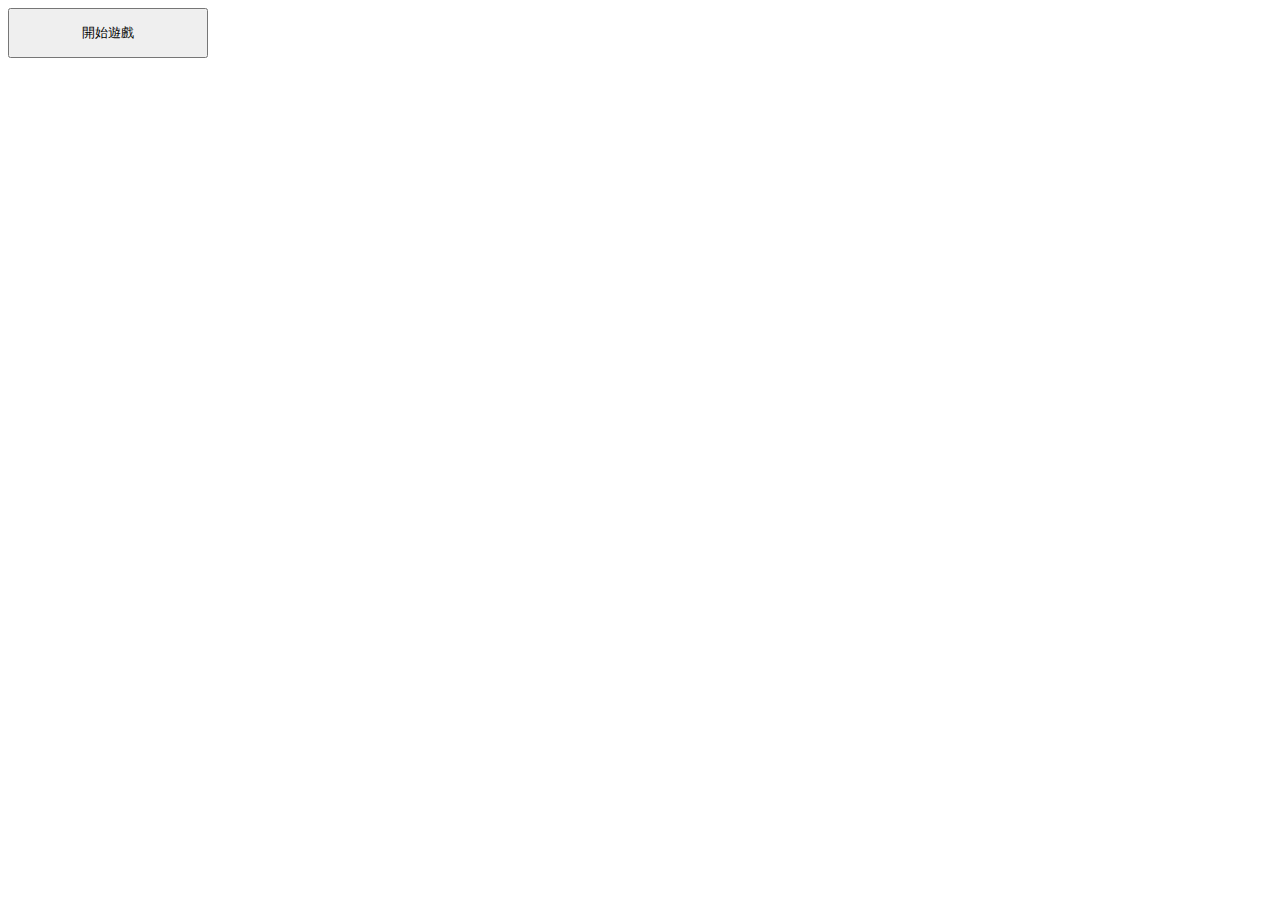
<file: index.html>
<!DOCTYPE html>
<html>
<meta http-equiv="Content-Type" content="text/html; charset=utf-8">
<meta name="viewport" content="width=device-width, initial-scale=1.0">
<head>
<script src="https://code.jquery.com/jquery-2.2.1.min.js"></script>
<style>
table {
    width:80%;
}
table, th, td {
    border: 1px solid black;
    border-collapse: collapse;
}
td{
  width:2px;
  
}
</style>
</head>
<script>
$(document).ready(function(){

  $('#main').hide();
});
function h(){
$('#main').toggle();

  $('#btn').hide();
  start();
};
</script>
<body>
  <button id="btn"style="width:200px;height:50px;position:absolute;" onclick="h()">開始遊戲</button>
  <div id="score"style="position:absolute;bottom:20px"></div>
<div id="main" style="width:100%;height:100%;">  



<table>
  <tr>
   <td></td>
    <td></td>		
    <td></td>
     <td></td>
     <td></td>		
    <td></td>
     <td></td>
     <td></td>		
    <td></td>
     <td></td>
     <td></td>		
    <td></td>
  </tr>
  <tr>
     <td></td>
     <td></td>		
    <td></td>
       <td></td>
     <td></td>		
    <td></td>
       <td></td>
     <td></td>		
    <td></td>
       <td></td>
     <td></td>		
    <td></td>
  <tr>
   <td></td>
     <td></td>		
    <td></td>
       <td></td>
     <td></td>		
    <td></td>
       <td></td>
     <td></td>		
    <td></td>
       <td></td>
     <td></td>		
    <td></td>
  </tr>
  <tr>
      <td></td>
     <td></td>		
    <td></td>
       <td></td>
     <td></td>		
    <td></td>
       <td></td>
     <td></td>		
    <td></td>
       <td></td>
     <td></td>		
    <td></td>
  </tr>
</table>


<table>
  <tr>
   <td></td>
     <td></td>		
    <td></td>
       <td></td>
     <td></td>		
    <td></td>
       <td></td>
     <td></td>		
    <td></td>
       <td></td>
     <td></td>		
    <td></td>
  </tr>
  <tr>
     <td></td>
     <td></td>		
    <td></td>
       <td></td>
     <td></td>		
    <td></td>
       <td></td>
     <td></td>		
    <td></td>
       <td></td>
     <td></td>		
    <td></td>
  <tr>
   <td></td>
     <td></td>		
    <td></td>
       <td></td>
     <td></td>		
    <td></td>
       <td></td>
     <td></td>		
    <td></td>
       <td></td>
     <td></td>		
    <td></td>
  </tr>
  <tr>
      <td></td>
     <td></td>		
    <td></td>
       <td></td>
     <td></td>		
    <td></td>
       <td></td>
     <td></td>		
    <td></td>
       <td></td>
     <td></td>		
    <td></td>
  </tr>
</table>
</div>

<script>


var x = $("td").width();
$("td").height(x);

$(window).resize(function() {
 var x = $("td").width();
$("td").height(x);
});

for(i=0;i < $("td").length;i++){
	var as = $("td")[i];//as會變為plain HTML   <tr>..</tr>
	$(as).attr('id',i);//所以要再用jquery包起來


};

var current = 0;
var direction ="right";//一開始的前進方向
var currentBody=[current];
var score1 = 0;
var snackColor ='black';

var apple = Math.floor((Math.random() * 95) + 1);//產生一個隨機的蘋果
$("#"+(apple)).css('background','red');//

document.onkeydown = function(key){

if (key.code=='ArrowLeft') { 
	
	direction ="left";
	

}else if(key.code=="ArrowRight"){
	direction ="right";
    
}else if(key.code=="ArrowUp"){
	direction ="up";

}else if(key.code=="ArrowDown"){
	direction ="down";
   

}


}
   
for(i=0;i<currentBody.length;i++){//一開始的黑色
$("#"+currentBody[i]).css('background',snackColor)
 };
function start(){
var starts =  setInterval(function(){





 if(direction=="right"){

 	if(currentBody[0]!=11&&currentBody[0]!=23&&currentBody[0]!=35&&currentBody[0]!=47&&currentBody[0]!=59&&currentBody[0]!=71&&currentBody[0]!=83&&currentBody[0]!=95){
	
   current=currentBody[((currentBody.length)-1)];//a[3]為最後一元素但a.length為4，所以減1，current表示蛇陣列的尾巴id，記錄上一輪尾巴的坐標


  var last = currentBody[(currentBody.length)-1];//在移動前記錄尾巴元素 

    for(i=(currentBody.length)-1;i>0;i--){///前進時後一個元素id護變為前一個id
    currentBody[i]=currentBody[i-1]
    
    };

    cc = currentBody.slice(0);
    delete cc[0];
    
    cc.push(last);
    
     currentBody[0]+=1;

   if(($.inArray(currentBody[0],cc))!=-1){
  if(currentBody[0]!=apple){
    clearInterval(starts);
    $('body').html("遊戲結束"+score1);
   };

};




$("#"+(current)).css("background","white");



for(i=0;i<currentBody.length;i++){//蛇的陣列元素是黑色
$("#"+currentBody[i]).css('background',snackColor)
 };

	if(currentBody[0]==apple){
   
	currentBody.push(apple);
  score1++;
   console.log("aa");
  $('#score').html("你的分數為"+score1);
  for(;;){//如果蘋果產生在蛇身體上，重新產生蘋果直到不在
   apple = Math.floor((Math.random() * 95) + 1);
   if(($.inArray(apple,currentBody))==-1){
  
    break;
   }
 };
 $("#"+(apple)).css('background','red');//讓蘋果的位置是紅色
};

 }else{
     clearInterval(starts);
    $('body').html("遊戲結束"+score1);
 
 };
 };


 if(direction=="left"){
 	if(currentBody[0]!=0&&currentBody[0]!=12&&currentBody[0]!=24&&currentBody[0]!=36&&currentBody[0]!=48&&currentBody[0]!=60&&currentBody[0]!=72&&currentBody[0]!=84){

   current=currentBody[((currentBody.length)-1)];//a[3]為最後一元素但a.length為4，所以減1，current表示蛇陣列的尾巴id，記錄上一輪尾巴的坐標


  var last = currentBody[(currentBody.length)-1];//在移動前記錄尾巴元素


 for(i=(currentBody.length)-1;i>0;i--){///前進時後一個元素id護變為前一個id
    currentBody[i]=currentBody[i-1]
    
    };
   
    cc = currentBody.slice(0);
    delete cc[0];
         //////////看是否撞到身體，使用var last記錄完後，把頭刪掉加上上次的尾巴
    cc.push(last);
    
     currentBody[0]-=1;

   if(($.inArray(currentBody[0],cc))!=-1){
  if(currentBody[0]!=apple){
    clearInterval(starts);
    $('body').html("遊戲結束"+score1);
   };//////////看是否撞到身體，使用var last記錄完後，把頭刪掉加上上次的尾巴

};




$("#"+(current)).css("background","white");



for(i=0;i<currentBody.length;i++){//蛇的陣列元素是黑色
$("#"+currentBody[i]).css('background',snackColor)
 };

  if(currentBody[0]==apple){
  currentBody.push(apple);
  score1++;
  $('#score').html("你的分數為"+score1);

  for(;;){//如果蘋果產生在蛇身體上，重新產生蘋果直到不在
   apple = Math.floor((Math.random() * 95) + 1);
   if(($.inArray(apple,currentBody))==-1){
   
    break;
   }
 };

$("#"+(apple)).css('background','red');//讓蘋果的位置是紅色
  
    };


 }else{
     clearInterval(starts);
    $('body').html("遊戲結束"+score1);
 
 };
 };
 if(direction=="down"){
 	if(currentBody[0]!=84&&currentBody[0]!=85&&currentBody[0]!=86&&currentBody[0]!=87&&currentBody[0]!=88&&currentBody[0]!=89&&currentBody[0]!=90&&currentBody[0]!=91&&currentBody[0]!=92&&currentBody[0]!=93&&currentBody[0]!=94&&currentBody[0]!=95){


   current=currentBody[((currentBody.length)-1)];//a[3]為最後一元素但a.length為4，所以減1，記錄上一輪尾巴的坐標

 var last = currentBody[(currentBody.length)-1];//在移動前記錄尾巴元素 


for(i=(currentBody.length)-1;i>0;i--){///前進時後一個元素id護變為前一個id
    currentBody[i]=currentBody[i-1]
    
    };

   
    cc = currentBody.slice(0);
    delete cc[0];
    
    cc.push(last);
    
     currentBody[0]+=12;

   if(($.inArray(currentBody[0],cc))!=-1){
  if(currentBody[0]!=apple){
    clearInterval(starts);
    $('body').html("遊戲結束得分為"+score1);
   };

};



$("#"+(current)).css("background","white");



for(i=0;i<currentBody.length;i++){//蛇的陣列元素是黑色
$("#"+currentBody[i]).css('background',snackColor)
 };


  if(currentBody[0]==apple){
  currentBody.push(apple);
  score1++;
  $('#score').html("你的分數為"+score1);

  for(;;){//如果蘋果產生在蛇身體上，重新產生蘋果直到不在
   apple = Math.floor((Math.random() * 95) + 1);
   if(($.inArray(apple,currentBody))==-1){
   
    break;
   }
 };

$("#"+(apple)).css('background','red');//讓蘋果的位置是紅色
  
    };

 }else{
     clearInterval(starts);
    $('body').html("遊戲結束"+score1);
 
 };
 };
 if(direction=="up"){
 	if(currentBody[0]!=0&&currentBody[0]!=1&&currentBody[0]!=2&&currentBody[0]!=3&&currentBody[0]!=4&&currentBody[0]!=5&&currentBody[0]!=6&&currentBody[0]!=7&&currentBody[0]!=8&&currentBody[0]!=9&&currentBody[0]!=10&&currentBody[0]!=11){
	
/////////
   current=currentBody[((currentBody.length)-1)];//a[3]為最後一元素但a.length為4，所以減1，記錄上一輪尾巴的坐標，讓他變白色
////////



 var last = currentBody[(currentBody.length)-1];//在移動前記錄尾巴元素 



for(i=(currentBody.length)-1;i>0;i--){///前進時後一個元素id護變為前一個id
    currentBody[i]=currentBody[i-1]
    
    };
 
    cc = currentBody.slice(0);
    delete cc[0];
    
    cc.push(last);
    
     currentBody[0]-=12;

   if(($.inArray(currentBody[0],cc))!=-1){
  if(currentBody[0]!=apple){
    clearInterval(starts);
    $('body').html("遊戲結束得分為"+score1);
   };

};


//////    
$("#"+(current)).css("background","white");


//////
for(i=0;i<currentBody.length;i++){//蛇的陣列元素是黑色
$("#"+currentBody[i]).css('background',snackColor)
 };


//////
  if(currentBody[0]==apple){
  currentBody.push(apple);
  score1++;
  $('#score').html("你的分數為"+score1);

  for(;;){//如果蘋果產生在蛇身體上，重新產生蘋果直到不在
   apple = Math.floor((Math.random() * 95) + 1);
   if(($.inArray(apple,currentBody))==-1){
    
    break;
   }
 };

$("#"+(apple)).css('background','red');//讓蘋果的位置是紅色
  
    };
//////

 }else{
     clearInterval(starts);
    $('body').html("遊戲結束"+score1);
 
 };
 };



},300);
};



</script>

</body>



</html>
</file>
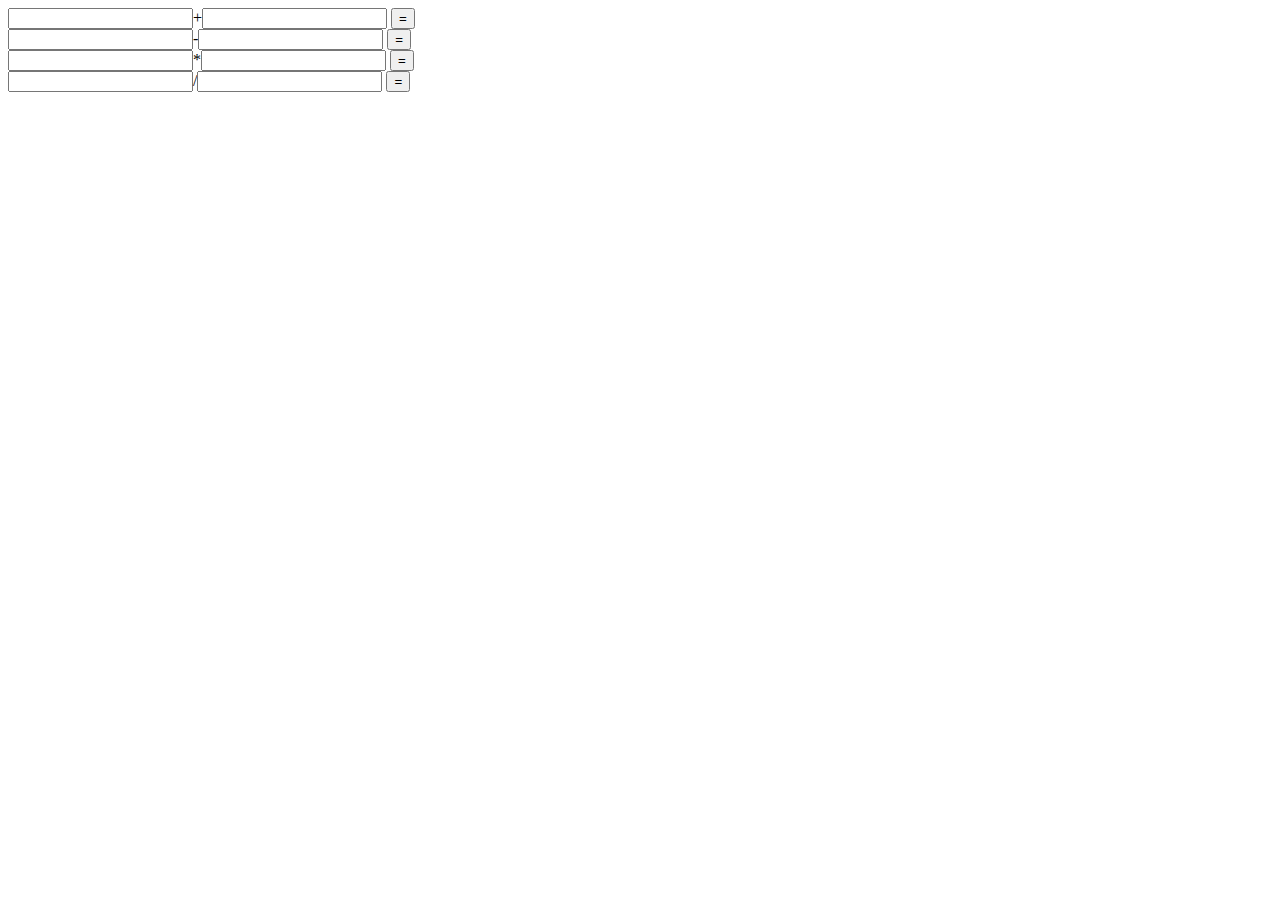
<file: index.html.html>
<!DOCTYPE html>
<html>
    <body>
        <input id="a" type = "text" />+<input id="b" type ="text" />
        <button onclick = "sum()">=</button>
        <output id = "c"></output>
        <br>
        <input id = "a1" type = "text" />-<input id = "b1" type = "text" />
        <button onclick = "minus()">=</button>
        <output id = "c1"></output>
        <br>
        <input id = "a2" type = "text" />*<input id = "b2" type = "text" />
        <button onclick = "mutiple()">=</button>
        <output id = "c2"></output>
        <br>
        <input id = "a3" type = "text" />/<input id = "b3" type = "text" />
        <button onclick = "divide()">=</button>
        <output id = "c3"></output>
       
        <script>
            function sum(){
                var a = parseInt(document.getElementById('a').value);
                var b = parseInt(document.getElementById('b').value);
                document.getElementById('c').value = a+b
            }
            function minus(a,b){
                var a = parseInt(document.getElementById('a1').value);
                var b = parseInt(document.getElementById('b1').value);
                document.getElementById('c1').value = a-b
            }
            function mutiple(a,b){
                var a = parseInt(document.getElementById('a2').value);
                var b = parseInt(document.getElementById('b2').value);
                document.getElementById('c2').value = a*b
            }
            function divide(a,b){
                var a = parseInt(document.getElementById('a3').value);
                var b = parseInt(document.getElementById('b3').value);
                document.getElementById('c3').value = a/b
            }
        </script>
    </body>
</html>
</file>
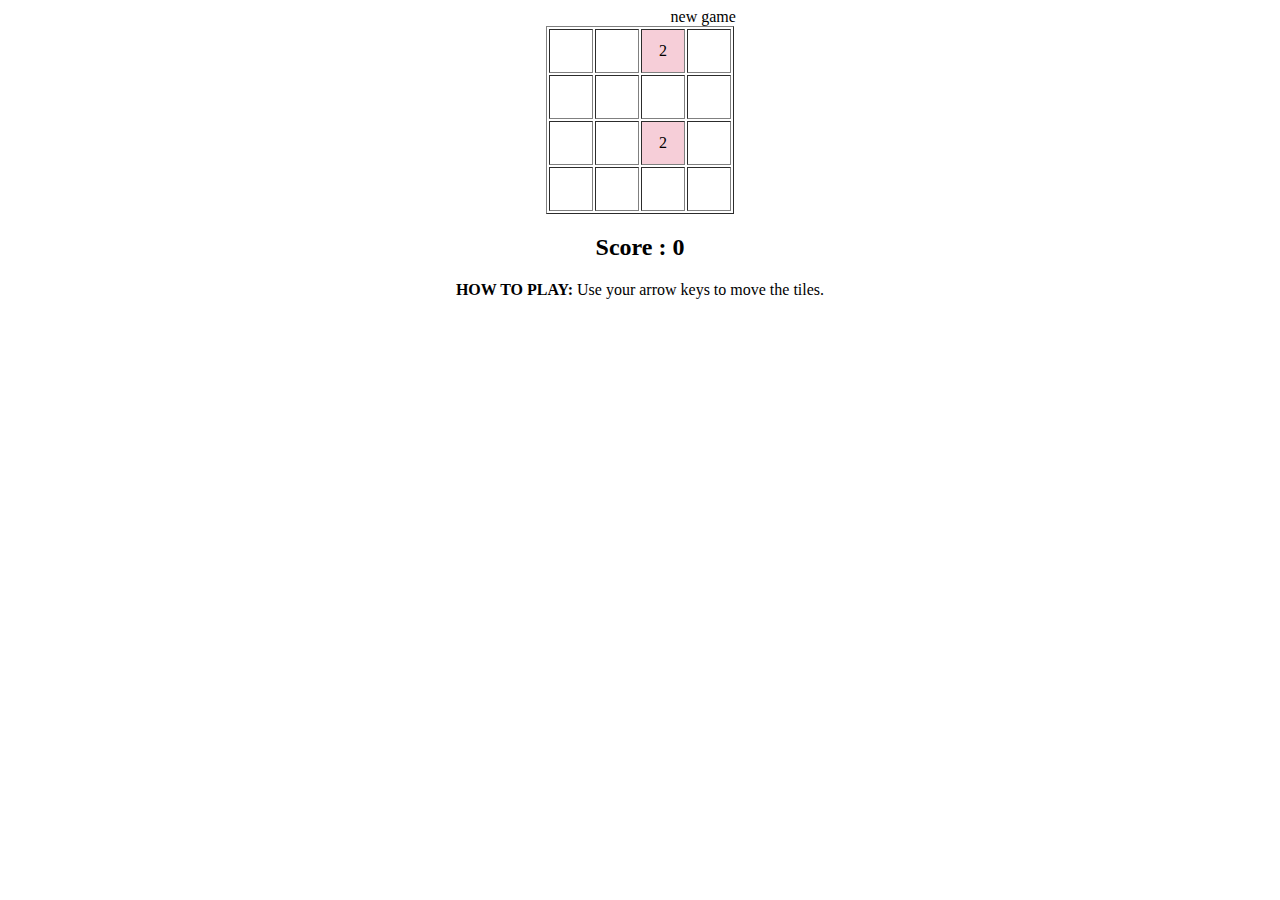
<file: website/2048.html>
<!DOCTYPE html>
<html>
 <head>
  <title> Javascript : 2048 puzzle</title>
 </head>
 <body>
	<center>
	<a style="cursor: pointer; padding-left: 10%;" onclick="return load();">new game</a>
	<div id="canvas"></div>	
	<h2>Score : <div style="display:inline;" id="score"></div></h2>
	<b>HOW TO PLAY:</b> Use your arrow keys to move the tiles.
	</center>
	<script type="text/javascript">
    <!--
	//Size of the grid
	var size = 4;
	var min = 0;
	var max = size - 1;
	
	var isMoved = false;
	var score = 0;
	
	var excludeIds = [];

	function load() {
		//alert("load");
		//Load the table
		var html = '<table border="1">';
		for(var row=0;row<size;row++) {
			html += '<tr>';
			for(var col=0;col<size;col++) {
				var id = row+""+col;
				html += '<td align="center" valign="center" height="40" width="40" id="'+id+'"></td>';
			}
			html += '</tr>';
		}
		html += '</table>';
		//alert(html);
		document.getElementById("canvas").innerHTML = html;

		var id1 = getId();
		var id2 = "";
		while(true) {
			id2 = getId();
			if(id1 != id2)
			break;
		}
		//Set initial 2 values
		document.getElementById(id1).innerHTML = "2";
		document.getElementById(id2).innerHTML = "2";

		document.getElementById(id1).style.backgroundColor = getColor(2);
		document.getElementById(id2).style.backgroundColor = getColor(2);
		
		score = 0;
		document.getElementById("score").innerHTML = score;

		return false;
	}
	function getRandom()
	{
		return Math.floor(Math.random()*(max-min+1)+min);
	}
	function getId()
	{
		var i = getRandom();
		var j = getRandom();
		return i+""+j;
	}
	function up() {
		isMoved = false;
		excludeIds = [];
		for(var j=min;j<=max;j++) {
			for(var i=min;i<=max;i++) {
				var id = i+""+j;
				if(document.getElementById(id).innerHTML != "") {
					moveUp(id);
				}
			}
		}
		if(isMoved == true) {
			update();
		}
		return false;
	}
	function moveUp(id) {		
		if(!id.startsWith(min)) {
			var arr = id.split("");
			var i = parseInt(arr[0]);
			var j = parseInt(arr[1]);
			for(var k=(i-1);k>=min;k--) {
				var nId = k+""+j;
				if(document.getElementById(nId).innerHTML != "") {
					var val = parseInt(document.getElementById((k+1)+""+j).innerHTML);
					var nVal = parseInt(document.getElementById(nId).innerHTML);
					if(val == nVal) {
						if(excludeIds.indexOf(nId) == -1){
							excludeIds.push(nId);
							document.getElementById(nId).innerHTML = (val+nVal);
							document.getElementById(nId).style.backgroundColor = getColor((val+nVal));
							document.getElementById((k+1)+""+j).innerHTML = "";
							document.getElementById((k+1)+""+j).style.backgroundColor = "#ffffff";
							isMoved = true;
							score += (val+nVal);
						}
					}
					break;
				}
				else {
					document.getElementById(nId).innerHTML = document.getElementById((k+1)+""+j).innerHTML;
					document.getElementById(nId).style.backgroundColor = document.getElementById((k+1)+""+j).style.backgroundColor;
					document.getElementById((k+1)+""+j).innerHTML = "";
					document.getElementById((k+1)+""+j).style.backgroundColor = "#ffffff";
					isMoved = true;
				}
			}
		}
		return false;
	}
	function left() {
		isMoved = false;
		excludeIds = [];
		for(var i=min;i<=max;i++) {
			for(var j=min;j<=max;j++) {
				var id = i+""+j;
				if(document.getElementById(id).innerHTML != "") {
					moveLeft(id);
				}
			}
		}
		if(isMoved == true) {
			update();
		}
		return false;
	}
	function moveLeft(id) {
		if(!id.endsWith(min)) {
			var arr = id.split("");
			var i = parseInt(arr[0]);
			var j = parseInt(arr[1]);
			for(var k=(j-1);k>=min;k--) {
				var nId = i+""+k;
				if(document.getElementById(nId).innerHTML != "") {
					var val = parseInt(document.getElementById(i+""+(k+1)).innerHTML);
					var nVal = parseInt(document.getElementById(nId).innerHTML);
					if(val == nVal) {
						if(excludeIds.indexOf(nId) == -1){
							excludeIds.push(nId);
							document.getElementById(nId).innerHTML = (val+nVal);
							document.getElementById(nId).style.backgroundColor = getColor((val+nVal));
							document.getElementById(i+""+(k+1)).innerHTML = "";
							document.getElementById(i+""+(k+1)).style.backgroundColor = "#ffffff";
							isMoved = true;
							score += (val+nVal);
						}
					}
					break;
				}
				else {
					document.getElementById(nId).innerHTML = document.getElementById(i+""+(k+1)).innerHTML;
					document.getElementById(nId).style.backgroundColor = document.getElementById(i+""+(k+1)).style.backgroundColor;
					document.getElementById(i+""+(k+1)).innerHTML = "";
					document.getElementById(i+""+(k+1)).style.backgroundColor = "#ffffff";
					isMoved = true;
				}
			}
		}
		return false;
	}
	function down() {
		isMoved = false;
		excludeIds = [];
		for(var i=min;i<=max;i++) {
			for(var j=max;j>=min;j--) {
				var id = j+""+i;
				if(document.getElementById(id).innerHTML != "") {
					moveDown(id);
				}
			}
		}
		if(isMoved == true) {
			update();
		}
		return false;
	}
	function moveDown(id) {
		if(!id.startsWith(max)) {
			var arr = id.split("");
			var i = parseInt(arr[0]);
			var j = parseInt(arr[1]);
			for(var k=(i+1);k<=max;k++) {
				var nId = k+""+j;
				if(document.getElementById(nId).innerHTML != "") {
					var val = parseInt(document.getElementById((k-1)+""+j).innerHTML);
					var nVal = parseInt(document.getElementById(nId).innerHTML);
					if(val == nVal) {
						if(excludeIds.indexOf(nId) == -1){
							excludeIds.push(nId);
							document.getElementById(nId).innerHTML = (val+nVal);
							document.getElementById(nId).style.backgroundColor = getColor((val+nVal));
							document.getElementById((k-1)+""+j).innerHTML = "";
							document.getElementById((k-1)+""+j).style.backgroundColor = "#ffffff";
							isMoved = true;
							score += (val+nVal);
						}
					}
					break;
				}
				else {
					document.getElementById(nId).innerHTML = document.getElementById((k-1)+""+j).innerHTML;
					document.getElementById(nId).style.backgroundColor = document.getElementById((k-1)+""+j).style.backgroundColor;
					document.getElementById((k-1)+""+j).innerHTML = "";
					document.getElementById((k-1)+""+j).style.backgroundColor = "#ffffff";
					isMoved = true;
				}
			}
		}
		return false;
	}
	function right() {
		isMoved = false;
		excludeIds = [];
		for(var i=min;i<=max;i++) {
			for(var j=max;j>=min;j--) {
				var id = i+""+j;
				if(document.getElementById(id).innerHTML != "") {
					moveRight(id);
				}
			}
		}
		if(isMoved == true) {
			update();
		}
		return false;
	}
	function moveRight(id) {
		if(!id.endsWith(max)) {
			var arr = id.split("");
			var i = parseInt(arr[0]);
			var j = parseInt(arr[1]);
			for(var k=(j+1);k<=max;k++) {
				var nId = i+""+k;
				if(document.getElementById(nId).innerHTML != "") {
					var val = parseInt(document.getElementById(i+""+(k-1)).innerHTML);
					var nVal = parseInt(document.getElementById(nId).innerHTML);
					if(val == nVal) {
						if(excludeIds.indexOf(nId) == -1){
							excludeIds.push(nId);
							document.getElementById(nId).innerHTML = (val+nVal);
							document.getElementById(nId).style.backgroundColor = getColor((val+nVal));
							document.getElementById(i+""+(k-1)).innerHTML = "";
							document.getElementById(i+""+(k-1)).style.backgroundColor = "#ffffff";
							isMoved = true;
							score += (val+nVal);
						}
					}
					break;
				}
				else {
					document.getElementById(nId).innerHTML = document.getElementById(i+""+(k-1)).innerHTML;
					document.getElementById(nId).style.backgroundColor = document.getElementById(i+""+(k-1)).style.backgroundColor;
					document.getElementById(i+""+(k-1)).innerHTML = "";
					document.getElementById(i+""+(k-1)).style.backgroundColor = "#ffffff";
					isMoved = true;
				}
			}
		}
		return false;
	}
	function update() {		
		//Add new value
		var ids = [];
		for(var i=min;i<=max;i++) {
			for(var j=min;j<=max;j++) {
				var id = i+""+j;
				if(document.getElementById(id).innerHTML == "") {
					ids.push(id);
				}
			}
		}
		var id = ids[Math.floor(Math.random()*ids.length)];
		document.getElementById(id).innerHTML = "2";
		document.getElementById(id).style.backgroundColor = getColor(2);

		//Check if no move space available
		var allFilled = true;
		for(var i=min;i<=max;i++) {
			for(var j=min;j<=max;j++) {
				var id = i+""+j;
				if(document.getElementById(id).innerHTML == "") {
					allFilled = false;
					break;
				}
			}
		}		
		//Update score
		document.getElementById("score").innerHTML = score;
		if(allFilled) {
			checkGameOver();
		}
	}

	function checkGameOver() {
		var isOver = true;
		for(var j=min;j<=max;j++) {
			for(var i=min;i<=(max-1);i++) {
				//alert(i+" "+j);
				var val = parseInt(document.getElementById(i+""+j).innerHTML);
				var nVal = parseInt(document.getElementById((i+1)+""+j).innerHTML);
				if(val == nVal) {
					isOver = false;
					break;
				}
			}
		}		
		if(isOver == true) {
			for(var i=min;i<=max;i++) {
				for(var j=min;j<=(max-1);j++) {
					//alert(i+" "+j);
					var val = parseInt(document.getElementById(i+""+j).innerHTML);
					var nVal = parseInt(document.getElementById(i+""+(j+1)).innerHTML);
					if(val == nVal) {
						isOver = false;
						break;
					}
				}
			}
		}
		if(isOver) {
			alert("Game over!");
		}
		return false;
	}
	function getColor(val)
	{
		var color = "#ffffff";
		switch(val) {
			case 2:		color = "#F6CED8"; break;
			case 4:		color = "#F7BE81"; break;
			case 8:		color = "#F3F781"; break;
			case 16:	color = "#BEF781"; break;
			case 32:	color = "#81F7D8"; break;
			case 64:	color = "#58D3F7"; break;
			case 128:	color = "#FA58F4"; break;
			case 256:	color = "#A901DB"; break;
			case 512:	color = "#01DF3A"; break;
			case 1024:	color = "#D7DF01"; break;
			case 2048:	color = "#D7DF01"; break;
			default:	color = "#ffffff";
		}
		return color;
	}
	if ( typeof String.prototype.startsWith != 'function' ) {
	  String.prototype.startsWith = function( str ) {
		return this.substring( 0, str.length ) === str;
	  }
	};
	if ( typeof String.prototype.endsWith != 'function' ) {
	  String.prototype.endsWith = function( str ) {
		return this.substring( this.length - str.length, this.length ) === str;
	  }
	};
	document.onkeydown = function(e) {
		e.preventDefault();//to prevent scroll of screen
		switch (e.keyCode) {
			case 37:
				left();
				break;
			case 38:
				up();
				break;
			case 39:
				right();
				break;
			case 40:
				down();
				break;
		}
	};
	//calling load method
	load();
  //-->
  </script>
</body>
</html>
</file>
